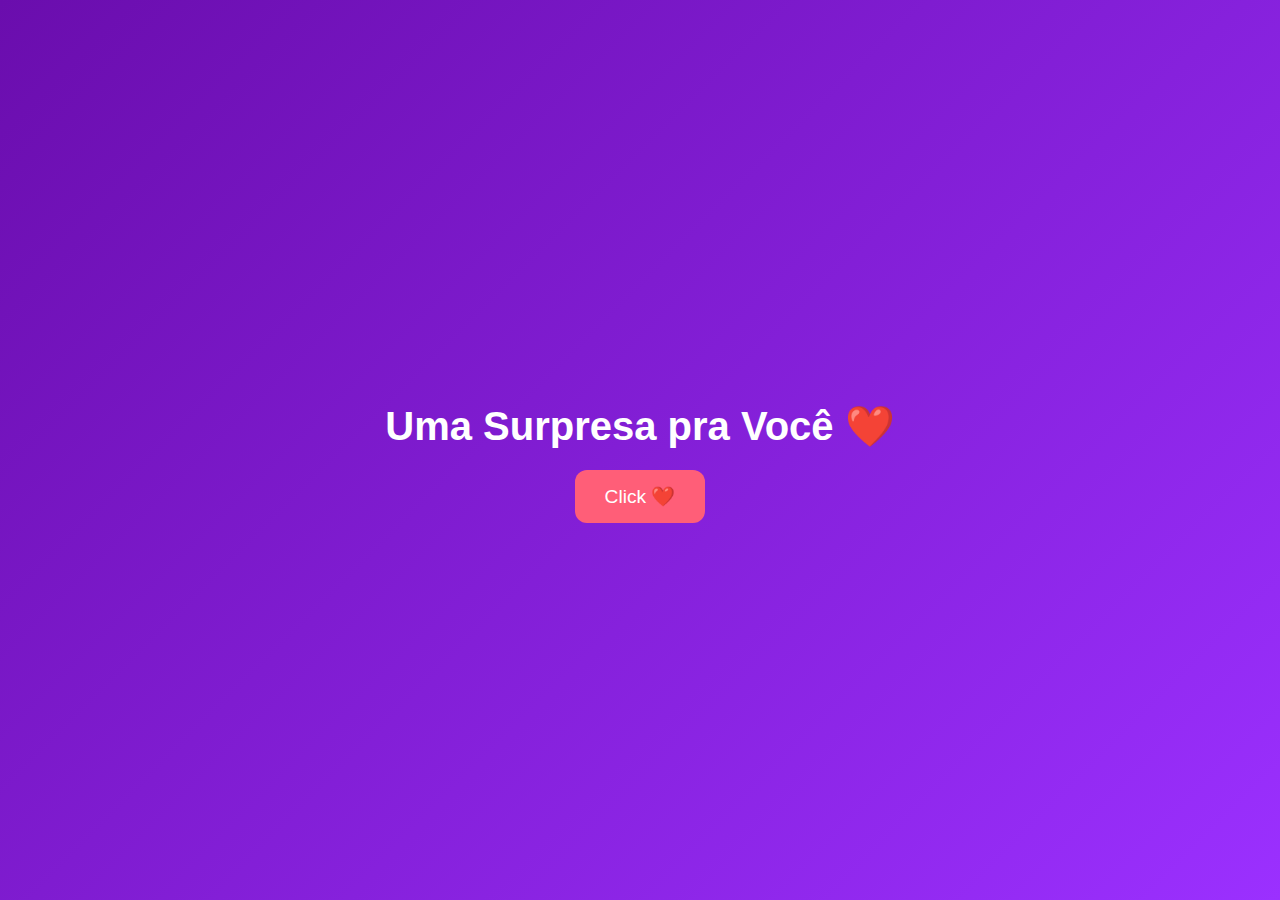
<file: index.html>
<!DOCTYPE html>
<html lang="pt-BR">
<head>
  <meta charset="UTF-8">
  <meta name="viewport" content="width=device-width, initial-scale=1">
  <title>Para o Amor da Minha Vida</title>

  <link rel="stylesheet" href="css/style.css">

</head>

<body class="entrada">

  

  <div class="container">

    <h1>Uma Surpresa pra Você ❤️</h1>

    <button onclick="window.location.href='main.html'">Click ❤️</button>
    
  </div>
</body>
</html>
</file>
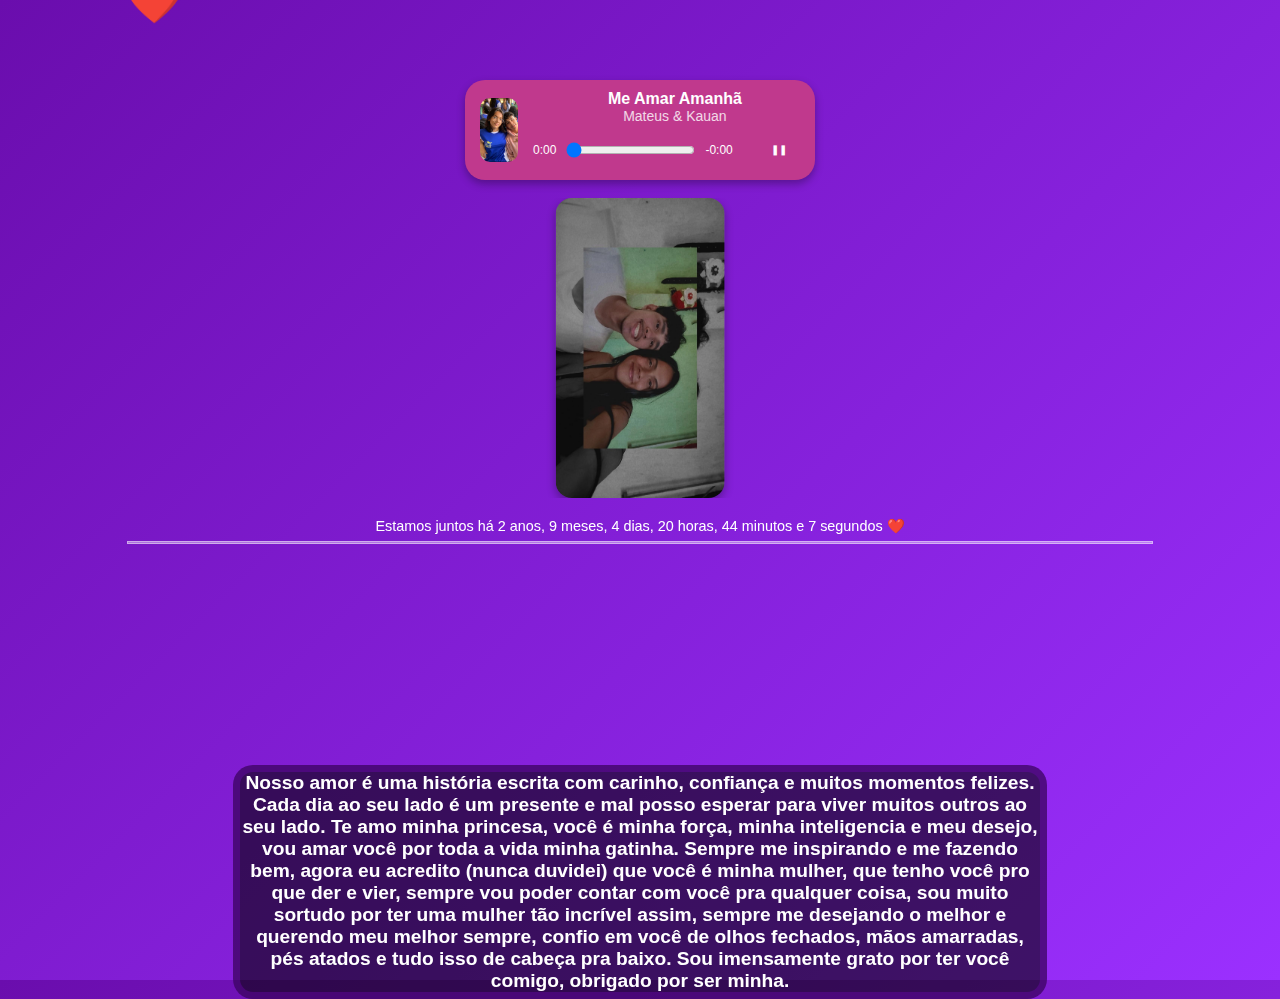
<file: main.html>
<!DOCTYPE html>
<html lang="pt-BR">
<head>
  <meta charset="UTF-8">
  <meta name="viewport" content="width=device-width, initial-scale=1">
  <title>Nosso Amor</title>
  <link rel="stylesheet" href="css/style.css">

</head>

<body class="main-page">

<div class="player-wrapper">
    <div class="custom-audio-player">
    <img src="image/capa.jpg" alt="Capa do álbum" class="album-cover" />
    <div class="track-info">
      <div class="track-title">Me Amar Amanhã</div>
      <div class="track-artist">Mateus & Kauan</div>
      <audio id="audio" src="musica/musica-amar-amanha.mp3" autoplay></audio>
      <div class="controls">
        <span id="current-time">0:00</span>
        <input type="range" id="progress" value="0" />
        <span id="duration">-0:00</span>
        <button id="play-pause" class="play-pause">&#10074;&#10074;</button> <!-- pause por padrão -->

      </div>
    </div>
  </div>
</div>

<br>

  <!-- Chuva de Corações -->
<div class="hearts-container" id="hearts-container"></div>

  <!-- Carrossel de Fotos -->
<div class="carousel">
  <img src="image/foto-01.jpg" alt="Foto do casal">
  <img src="image/foto-02.jpg" alt="Foto do casal">
  <img src="image/foto-03.jpg" alt="Foto do casal">
  <img src="image/foto-04.jpg" alt="Foto do casal">
  <img src="image/foto-05.jpg" alt="Foto do casal">
  <img src="image/foto-06.jpg" alt="Foto do casal">
  <img src="image/foto-07.jpg" alt="Foto do casal">
  <img src="image/foto-08.jpg" alt="Foto do casal">
  <img src="image/foto-09.jpg" alt="Foto do casal">
  <img src="image/foto-10.jpg" alt="Foto do casal">
</div>

  <!-- Contador de Relacionamento -->
<div class="timer" id="timer">
    Estamos juntos há
</div>

  <br>
  <br>



<div class="linha-divisoria"></div>

<div class="textinho">
    Nosso amor é uma história escrita com carinho, confiança e muitos momentos felizes. Cada dia ao seu lado é um presente e mal posso esperar para viver muitos outros ao seu lado. Te amo minha princesa, você é minha força, minha inteligencia e meu desejo, vou amar você por toda a vida minha gatinha. Sempre me inspirando e me fazendo bem, agora eu acredito (nunca duvidei) que você é minha mulher, que tenho você pro que der e vier, sempre vou poder contar com você pra qualquer coisa, sou muito sortudo por ter uma mulher tão incrível assim, sempre me desejando o melhor e querendo meu melhor sempre, confio em você de olhos fechados, mãos amarradas, pés atados e tudo isso de cabeça pra baixo. Sou imensamente grato por ter você comigo, obrigado por ser minha.
</div>

 <!---- <header class="textinho">

    Te amo minha princesa, você é minha força, minha inteligencia e meu desejo, vou amar você por toda a vida minha gatinha. Sempre me inspirando e me fazendo bem, agora eu acredito (nunca duvidei) que você é minha mulher, que tenho você pro que der e vier, sempre vou poder contar com você pra qualquer coisa, sou muito sortudo por ter uma mulher tão incrível assim, sempre me desejando o melhor e querendo meu melhor sempre, confio em você de olhos fechados, mãos amarradas, pés atados e eu de cabeça pra baixo. Sou imensamente grato por ter você comigo, obrigado por ser minha.
  </header> ---->

  <script src="script.js"></script>
</body>
</html>
</file>
<file: css/style.css>
body.entrada {
  margin: 0;
  padding: 0;
  background: linear-gradient(135deg, #6a0dad, #9b30ff);
  height: 100vh;
  display: flex;
  justify-content: center;
  align-items: center;
  font-family: 'Arial', sans-serif;
}

.container {
  text-align: center;
}

.container h1 {
  font-size: 2.5rem;
  color: #fff;
  margin-bottom: 20px;
}

button {
  padding: 15px 30px;
  font-size: 1.2rem;
  background-color: #ff5e78;
  border: none;
  border-radius: 12px;
  color: white;
  cursor: pointer;
  transition: 0.3s;
}

button:hover {
  background-color: #e14e66;
}

body.main-page {
  margin: 0;
  background: linear-gradient(135deg, #6a0dad, #9b30ff);
  font-family: 'Arial', sans-serif;
  color: white;
  text-align: center;
  padding-top: 80px;
  position: relative;
  z-index: 1;
  min-height: 100vh;
  overflow-y: auto;
}

.carousel {
  width: 100%;
  height: 300px;
  position: relative;
  overflow: hidden;
  z-index: 2;
}

.carousel img {
  position: absolute;
  top: 0;
  left: 50%;
  transform: translateX(-50%);
  opacity: 0;
  transition: opacity 1s ease-in-out;
  height: 300px;
  border-radius: 16px;
  box-shadow: 0 4px 8px rgba(0,0,0,0.3);
}

.carousel img.active {
  opacity: 1;
}

header{
  background: rgb(112, 0, 240);
}

.textinho {
  font-size: 1.2rem;
  font-weight: 700;
  background: rgba(0, 0, 0, 0.582);
  border-radius: 20px;
  border: 7px solid rgba(109, 6, 177, 0.397);
  
  /* NOVOS estilos para centralizar na tela */
  position: absolute;
  top: 90%;
  left: 50%;
  transform: translate(-50%, -50%);
  width: 80%;
  max-width: 800px;
  text-align: center;
  z-index: 2;

}

.linha-divisoria {
  width: 80%;
  height: 1px;
  background: rgba(255,255,255,0.4);
  margin: -30px auto 10px auto; /* top, right/left, bottom */
  border: 1px solid #ffffff66;
}

.timer {
  font-size: 0.9rem;
  margin-top: 20px;
  position: relative;
  z-index: 2;
}

.hearts-container {
  position: fixed;
  top: 0;
  left: 0;
  pointer-events: none;
  width: 100%;
  height: 100%;
  overflow: hidden;
  z-index: 0;
}

.heart {
  animation-name: fall;
  animation-timing-function: linear;
  color: #ff4d6d;
  position: absolute;
  z-index: 0;
}

audio {
  position: absolute;
  top: 10px;
  left: 12%;
  z-index: 15;
  background: rgba(255, 255, 255, 0.15);
  border: 1px solid rgba(255, 255, 255, 0.4);
  border-radius: 12px;
  padding: 5px;
  backdrop-filter: blur(6px);
  box-shadow: 0 4px 10px rgba(0,0,0,0.25);
  transition: transform 0.3s ease;
}

audio:hover {
  transform: scale(1.05);
}


.player-wrapper {
  margin-top: 0px; /* diminua para subir o player */
  display: flex;
  justify-content: center;
}


.custom-audio-player {
  display: flex;
  align-items: center;
  background-color: #c0398d;
  border-radius: 20px;
  padding: 10px 15px;
  color: white;
  width: 320px;
  margin: 0 auto;
  font-family: sans-serif;
  box-shadow: 0 4px 8px rgba(0,0,0,0.3);
}
.album-cover {
  width: 64px;
  height: 64px;
  border-radius: 10px;
  object-fit: cover;
  margin-right: 15px;
}
.track-info {
  flex: 1;
}
.track-title {
  font-weight: bold;
  font-size: 16px;
}
.track-artist {
  font-size: 14px;
  opacity: 0.8;
  margin-bottom: 5px;
}
.controls {
  display: flex;
  align-items: center;
  gap: 8px;
  font-size: 12px;
}
.progress {
  flex-grow: 1;
}
.play-pause {
  background: none;
  border: none;
  color: white;
  font-size: 10px;
  cursor: pointer;
}




@keyframes fall {
  0% {
    transform: translateY(0);
    opacity: 1;
  }
  100% {
    transform: translateY(100vh);
    opacity: 0;
  }
}
</file>
